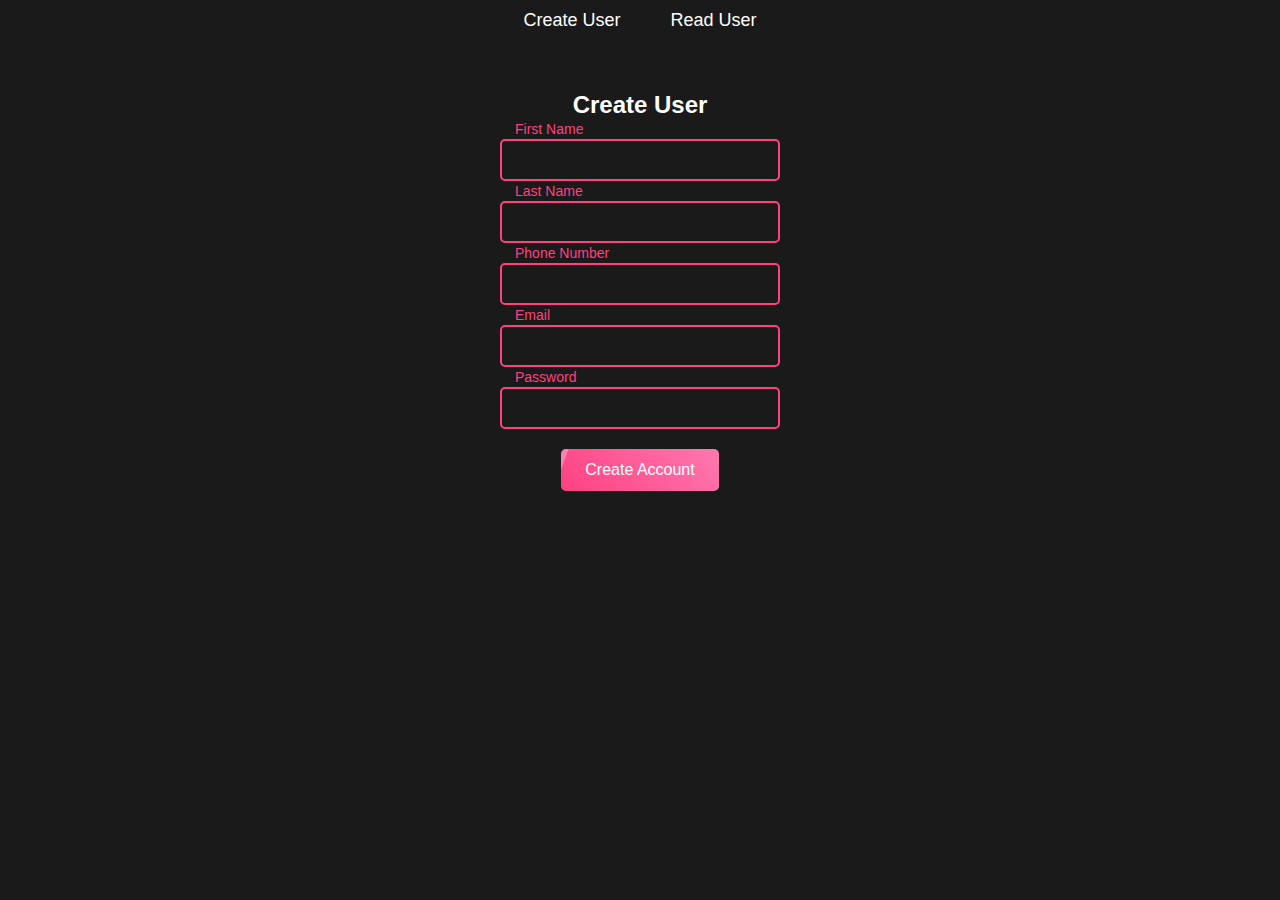
<file: CRUD/index.html>
<!DOCTYPE html>
<html lang="en">
<head>
    <meta charset="UTF-8">
    <meta name="viewport" content="width=device-width, initial-scale=1.0">
    <title>CRUD UI - Animated</title>
    <link rel="stylesheet" href="styles.css">
</head>
<body>

    <!-- Navigation Menu -->
    <nav>
        <ul>
            <li><a href="#" id="createUserBtn">Create User</a></li>
            <li><a href="#" id="readUserBtn">Read User</a></li>
        </ul>
    </nav>

    <!-- Create User Form -->
    <section id="createUserSection">
        <h2>Create User</h2>
        <form id="userForm">
            <div class="input-group">
                <input type="text" id="firstName" required>
                <label for="firstName">First Name</label>
            </div>

            <div class="input-group">
                <input type="text" id="lastName" required>
                <label for="lastName">Last Name</label>
            </div>

            <div class="input-group">
                <input type="tel" id="phone" required>
                <label for="phone">Phone Number</label>
            </div>

            <div class="input-group">
                <input type="email" id="email" required>
                <label for="email">Email</label>
            </div>

            <div class="input-group">
                <input type="password" id="password" required>
                <label for="password">Password</label>
            </div>

            <button type="submit" class="wave-button">Create Account</button>
        </form>
    </section>

    <!-- Read User Section -->
    <section id="readUserSection" style="display: none;">
        <h2>Users</h2>
        <table id="userTable">
            <!-- Table structure for displaying users will be populated here -->
        </table>
    </section>

<!-- Edit User Section (Card over the user list) -->
<section id="editUserSection" style="display:none;" class="edit-card">
    <h2>Edit User</h2>
    <form id="editUserForm">
        <input type="hidden" id="editUserId">
        <label for="editFirstName">First Name:</label>
        <input type="text" id="editFirstName" required><br>

        <label for="editLastName">Last Name:</label>
        <input type="text" id="editLastName" required><br>

        <label for="editPhone">Phone:</label>
        <input type="text" id="editPhone" required><br>

        <label for="editEmail">Email:</label>
        <input type="email" id="editEmail" required><br>

        <button type="button" id="saveUserBtn">Save</button>
        <button type="button" id="cancelEditBtn">Cancel</button>
    </form>
</section>


    <script src="script.js"></script>
</body>
</html>
</file>
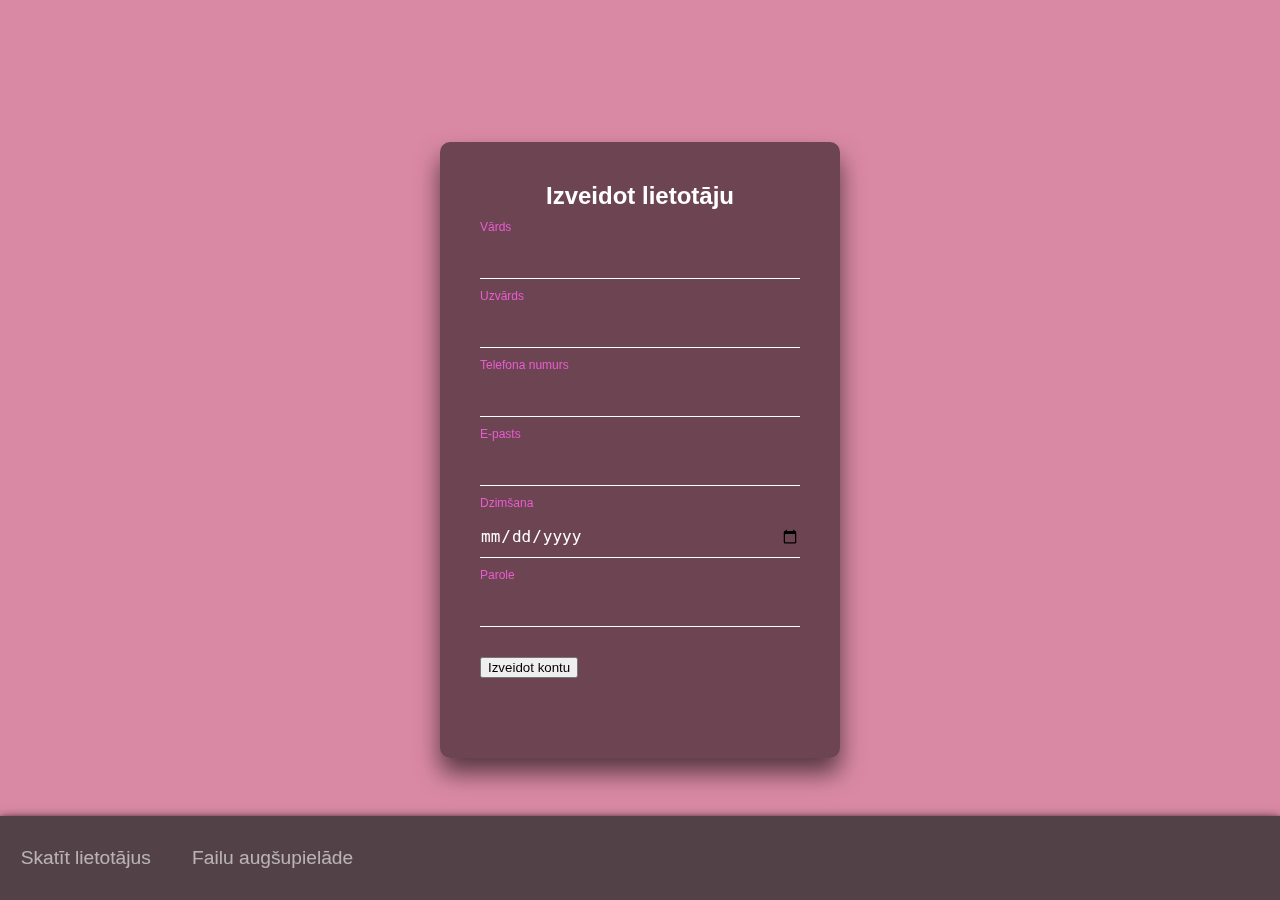
<file: mazais darbs/index.html>
<!DOCTYPE html>
<html lang="lv">
<head>
    <meta charset="UTF-8">
    <meta name="viewport" content="width=device-width, initial-scale=1.0">
    <title>Izveidot lietotāju</title>
    <link rel="stylesheet" href="style.css">
</head>
<body>
    <nav>
        <ul>
            <li><a href="read.php">Skatīt lietotājus</a></li>
            <li><a href="upload.html">Failu augšupielāde</a></li>
        </ul>
    </nav>
    <div class="login-box">
        <section>
            <h2>Izveidot lietotāju</h2>
            <form id="userForm" method="POST" action="register.php">
                <div class="user-box">
                    <input type="text" name="first_name" required >
                    <label for="first_name">Vārds</label>
                </div>
                <div class="user-box">
                    <input type="text" name="last_name" required>
                    <label for="last_name">Uzvārds</label>
                </div>
                <div class="user-box">
                    <input type="tel" name="phone" required >
                    <label for="phone">Telefona numurs</label>
                </div>
                <div class="user-box">
                    <input type="email" name="email" required>
                    <label for="email">E-pasts</label>
                </div>
                <div class="user-box">
                    <input type="date" name="d_o_b" required>
                    <label for="d_o_b">Dzimšana</label>
                </div>
                <div class="user-box">
                    <input type="password" name="password" required >
                    <label for="password">Parole</label>
                </div>
                <button type="submit">Izveidot kontu</button>
            </form>
        </section>
    </div>
</body>
</html>
</file>
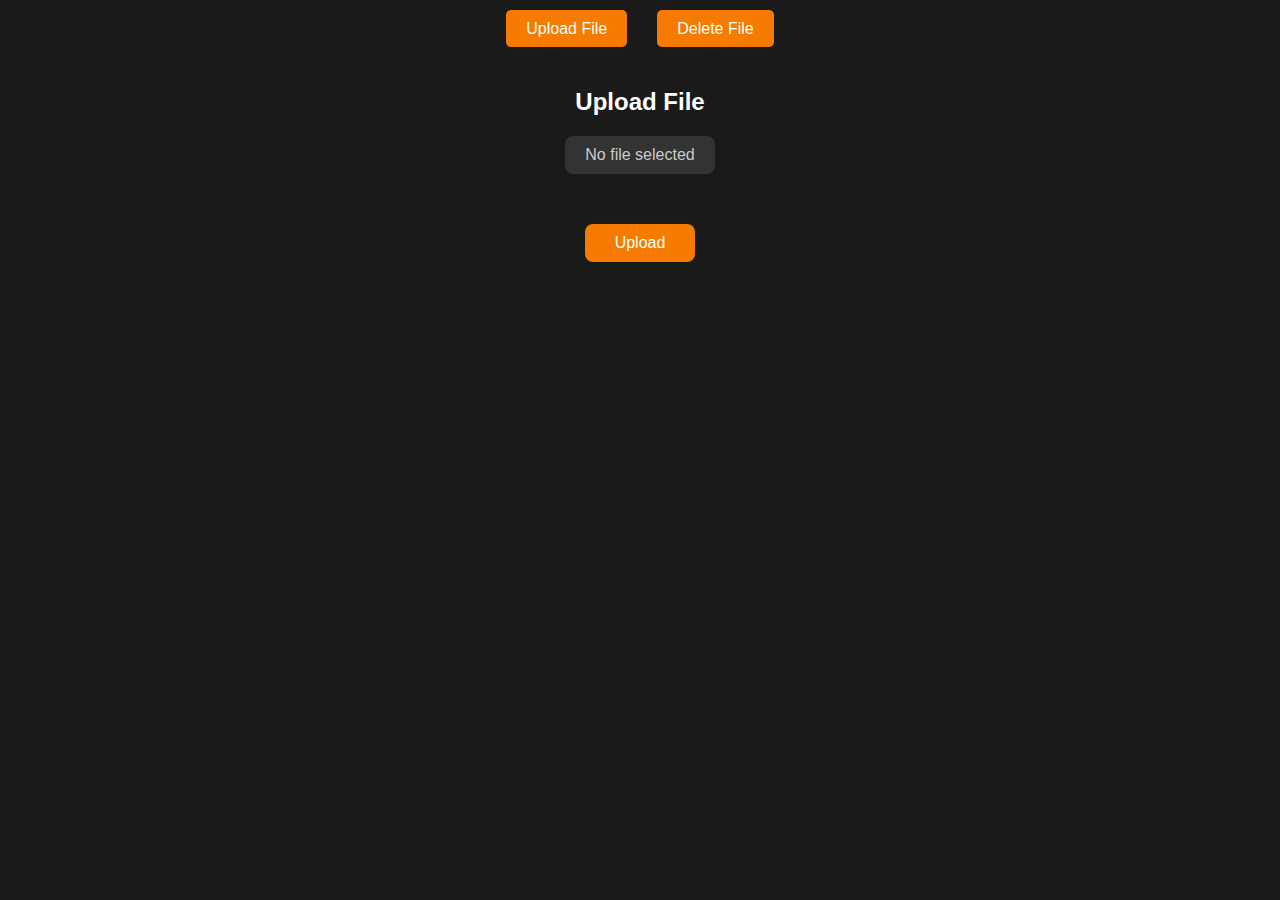
<file: Upload_function - Template/index.html>
<!DOCTYPE html>
<html lang="en">
<head>
    <meta charset="UTF-8">
    <meta name="viewport" content="width=device-width, initial-scale=1.0">
    <title>File Upload Project</title>
    <link rel="stylesheet" href="styles.css">
</head>
<body>


    <nav>
        <ul>
            <li><a href="#" id="uploadFileBtn">Upload File</a></li>
            <li><a href="#" id="deleteFileBtn">Delete File</a></li>
        </ul>
    </nav>


    <section id="uploadFileSection">
        <h2>Upload File</h2>
        <form id="fileUploadForm" action="upload.php" method="POST" enctype="multipart/form-data">
            <div class="input-group">
                <input type="file" id="fileInput" name="uploadedFile" required>
                <label for="fileInput" id="fileLabel">No file selected</label>
            </div>
            <button type="submit" class="breathing-button">Upload</button>
        </form>
    </section>


    <section id="deleteFileSection" style="display: none;">
        <h2>Delete File</h2>
        <p>Delete functionality coming soon...</p>
    </section>

    <script src="script.js"></script>
    <script>
        document.addEventListener("DOMContentLoaded", function () {
            const urlParams = new URLSearchParams(window.location.search);
            const successMessage = urlParams.get('successMessage');
    
            if (successMessage) {
                alert(decodeURIComponent(successMessage));
                history.replaceState(null, "", window.location.pathname);
            }
        });
    </script>
    
</body>
</html>
</file>
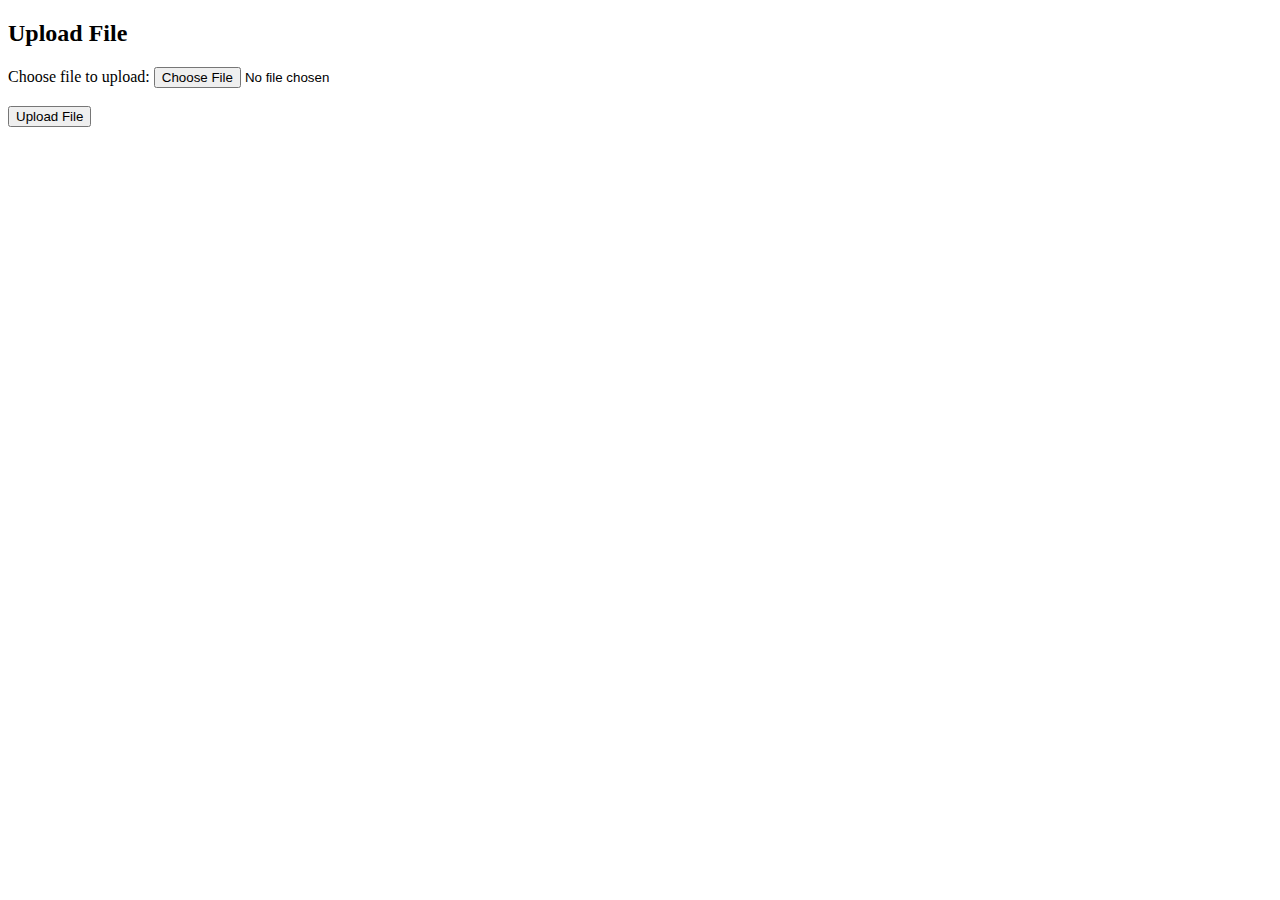
<file: CRUD/upload.html>
<!DOCTYPE html>
<html lang="en">
<head>
    <meta charset="UTF-8">
    <meta name="viewport" content="width=device-width, initial-scale=1.0">
    <title>File Upload</title>
</head>
<body>

    <!-- Form for file upload -->
    <h2>Upload File</h2>
    <form id="uploadForm" action="upload.php" method="post" enctype="multipart/form-data">
        <label for="fileUpload">Choose file to upload:</label>
        <input type="file" name="fileUpload" id="fileUpload" required><br><br>
        <input type="submit" value="Upload File">
    </form>

    <!-- Display the uploaded file path after successful upload -->
    <div id="filePath"></div>

    <script>
        // Optional: Show file path in the browser once the user selects the file
        document.getElementById('fileUpload').addEventListener('change', function() {
            document.getElementById('filePath').innerText = 'Selected file: ' + this.value.split('\\').pop();
        });
    </script>

</body>
</html>
</file>
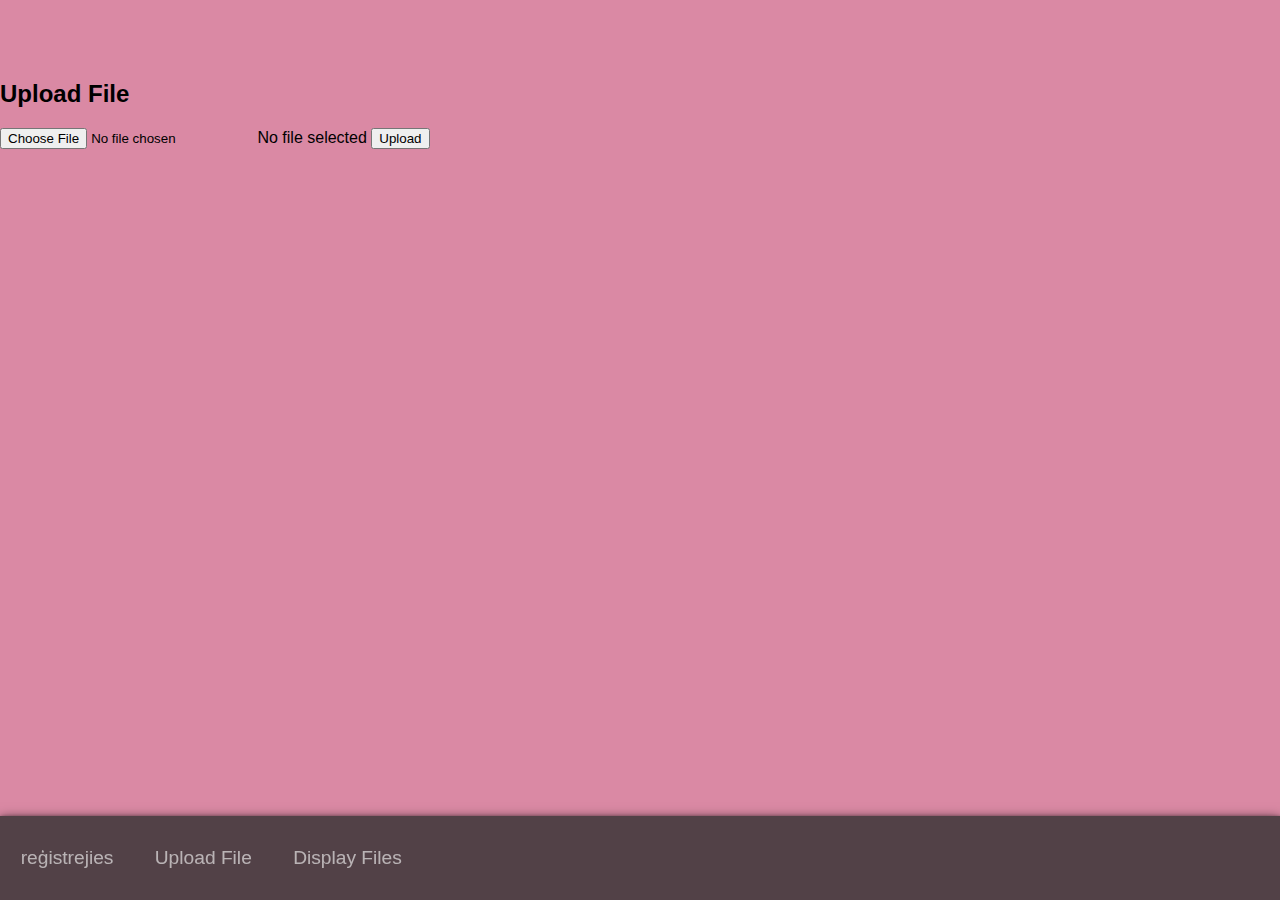
<file: mazais darbs/upload.html>
<!DOCTYPE html>
<html lang="en">
<head>
    <meta charset="UTF-8">
    <meta name="viewport" content="width=device-width, initial-scale=1.0">
    <title>File Upload Project</title>
    <link rel="stylesheet" href="style.css">
</head>
<body>

    <!-- Navigation Menu -->
    <nav>
        <ul>
            <li><a href="index.html">reģistrejies</a></li>
            <li><a href="#" id="uploadFileBtn">Upload File</a></li>
            <li><a href="#" id="displayFilesBtn">Display Files</a></li>

        </ul>
    </nav>

    <!-- Upload File Section -->
    <section id="uploadFileSection">
        <h2>Upload File</h2>
        <form id="fileUploadForm" action="upload.php" method="POST" enctype="multipart/form-data">
            <div class="input-group">
                <input type="file" id="fileInput" name="uploadedFile" required>
                <label for="fileInput" id="fileLabel">No file selected</label>
                <button type="submit" class="breathing-button">Upload</button>
            </div>
        </form>
    </section>

 <!-- Display Files Section -->
<section id="displayFilesSection" style="display: none;">
    <h2>Uploaded Files</h2>
    <div id="filesList" class="files-grid"></div>
</section>


    <!-- Delete File Section -->
    <section id="deleteFileSection" style="display: none;">
        <h2>Delete File</h2>
        
    </section>

    <script src="script.js"></script>
    <script>
        document.addEventListener("DOMContentLoaded", function () {
            const urlParams = new URLSearchParams(window.location.search);
            const successMessage = urlParams.get('successMessage');
    
            if (successMessage) {
                alert(decodeURIComponent(successMessage));
                history.replaceState(null, "", window.location.pathname);
            }
        });
    </script>
</body>
</html>
</file>
<file: mazais darbs/style.css>
/* Vispārējais stils */
body {
    background-color: rgb(218, 137, 164);
    font-family: sans-serif;
    margin: 0;
    padding-top: 60px; /* Pievienots, lai atstarpe būtu virs satura */
    box-sizing: border-box;
}

h1 {
    color:#c00;
    font-family:sans-serif;
    font-size:2em;
    margin-bottom:0;
}

/* Tabulas stils */
table {
    width: 90%;
    margin: 0 5%;
    text-align: left;
    border-collapse: separate;
    border-spacing: 0 1em;
}

th, td {
    padding: 0.75em;
}

tbody td {
    background-color: rgba(255, 255, 255, 0);
    transition: all 0.2s linear;
    transition-delay: 0.3s, 0s;
    opacity: 0.6;
}

tbody tr:hover td {
    background-color: rgba(255, 255, 255, 1);
    transition-delay: 0s, 0s;
    opacity: 1;
    font-size: 2em;
}

td {
    transform-origin: center left;
    transition-property: transform;
    transition-duration: 0.4s;
    transition-timing-function: ease-in-out;
}

tr:hover td {
    transform: scale(1.1);
}

/* Reģistra forma */
html {
    height: 100%;
}

.login-box {
    position: absolute;
    top: 50%;
    left: 50%;
    width: 400px;
    padding: 40px;
    padding-bottom: 80px;
    transform: translate(-50%, -50%);
    background: rgba(0, 0, 0, .5);
    box-sizing: border-box;
    box-shadow: 0 15px 25px rgba(0, 0, 0, .6);
    border-radius: 10px;
}

.login-box h2 {
    margin: 0 0 30px;
    padding: 0;
    color: #fff;
    text-align: center;
}

.login-box .user-box {
    position: relative;
}

.login-box .user-box input {
    width: 100%;
    padding: 10px 0;
    font-size: 16px;
    color: #fff;
    margin-bottom: 30px;
    border: none;
    border-bottom: 1px solid #fff;
    outline: none;
    background: transparent;
    display: inline-block;
}

.login-box .user-box label {
    position: absolute;
    top: -20px;
    left: 0;
    font-size: 12px;
    color: rgb(233, 91, 209);
}

.login-box form a {
    position: relative;
    display: inline-block;
    padding: 10px 20px;
    color: #03e9f4;
    font-size: 16px;
    text-decoration: none;
    text-transform: uppercase;
    overflow: hidden;
    transition: none;
    margin-top: 40px;
    letter-spacing: 4px;
}

/* Navigācija */
nav {
    position: fixed;
    bottom: 0;
    left: 50%;
    transform: translateX(-50%); /* Centra pozicionēšana */
    background-color: rgba(48, 48, 48, 0.8);
    color: rgba(255, 255, 255, 0.6);
    width: 100%;
    box-shadow: 1px 2px 4px rgb(20, 20, 20), 0 4px 12px rgb(10, 10, 10);
    text-align: center;
    padding: 15px 0;
}

nav ul {
    display: flex;
    list-style: none;
    padding: 0;
}

nav li {
    margin: 0 10px;
}

nav a {
    color: inherit;
    text-decoration: none;
    padding: 1ch;
    font-size: 1.2em;
}

nav a:hover {
    color: #fff;
}
</file>
<file: Upload_function - Template/styles.css>
body {
    font-family: Arial, sans-serif;
    margin: 0;
    padding: 0;
    box-sizing: border-box;
    background-color: #1a1a1a;
    color: white;
    text-align: center;
}

nav ul {
    display: flex;
    justify-content: center;
    list-style-type: none;
    margin: 20px 0;
    padding: 0;
}

nav ul li {
    margin: 0 15px;
}

nav ul li a {
    text-decoration: none;
    padding: 10px 20px;
    background-color: #f57c00;
    color: white;
    border-radius: 5px;
    transition: background-color 0.3s;
}

nav ul li a:hover {
    background-color: #e64a19;
}

section {
    margin-top: 50px;
}

.input-group {
    position: relative;
    display: flex;
    flex-direction: column; /* Make the label appear above the button */
    align-items: center; /* Center everything horizontally */
    margin-bottom: 30px;
}

/* Hidden File Input */
input[type="file"] {
    opacity: 0;
    position: absolute;
    z-index: 1;
    width: 200px;
    height: 40px;
    cursor: pointer;
}

/* Label Styling */
#fileLabel {
    margin-bottom: 10px; /* Adds space between label and button */
    padding: 10px 20px;
    background-color: #333;
    color: #ccc;
    border-radius: 8px;
    transition: background-color 0.3s;
}

input[type="file"]:hover + #fileLabel {
    background-color: #444;
}

/* Upload Button with Breathing Effect */
.breathing-button {
    padding: 10px 30px;
    font-size: 16px;
    color: white;
    background-color: #f57c00;
    border: none;
    border-radius: 8px;
    cursor: pointer;
    animation: breathing 3s infinite;
    margin-top: 10px;
}

@keyframes breathing {
    0%, 100% {
        transform: scale(1);
        box-shadow: 0 0 5px #f57c00, 0 0 10px #e64a19;
    }
    50% {
        transform: scale(1.1);
        box-shadow: 0 0 15px #f57c00, 0 0 30px #e64a19;
    }
}
</file>
<file: CRUD/styles.css>
/* General Reset */
* {
    margin: 0;
    padding: 0;
    box-sizing: border-box;
    font-family: Arial, sans-serif;
}

/* Navigation Bar */
nav {
    background: #1a1a1a;
    padding: 10px 0;
    text-align: center;
}

nav ul {
    list-style: none;
    display: flex;
    justify-content: center;
}

nav ul li {
    margin: 0 15px;
}

nav ul li a {
    text-decoration: none;
    color: #fff;
    font-size: 18px;
    padding: 10px;
    transition: 0.3s;
}

nav ul li a:hover {
    color: #ff4081;
}

/* Form Section */
section {
    text-align: center;
    margin-top: 50px;
}

/* Input Fields */
.input-group {
    position: relative;
    margin: 20px auto;
    width: 280px;
}

.input-group input {
    width: 100%;
    padding: 10px;
    font-size: 16px;
    border: 2px solid #ff4081;
    border-radius: 5px;
    outline: none;
    background: transparent;
    color: #fff;
}

.input-group label {
    position: absolute;
    left: 10px;
    top: 50%;
    transform: translateY(-50%);
    color: #ff4081;
    transition: 0.3s;
    pointer-events: none;
}

.input-group input:focus + label,
.input-group input:not(:placeholder-shown) + label {
    top: -10px;
    font-size: 14px;
    color: #ff4081;
    background: #1a1a1a;
    padding: 2px 5px;
    border-radius: 5px;
}

/* Cool Wavy Button */
.wave-button {
    position: relative;
    padding: 12px 24px;
    font-size: 16px;
    color: white;
    background: linear-gradient(45deg, #ff4081, #ff79b0);
    border: none;
    border-radius: 5px;
    overflow: hidden;
    cursor: pointer;
    transition: 0.3s;
}

.wave-button:hover {
    transform: scale(1.1);
}

.wave-button::before {
    content: "";
    position: absolute;
    top: 0;
    left: -100%;
    width: 100%;
    height: 100%;
    background: rgba(255, 255, 255, 0.3);
    transform: skewX(-20deg);
    transition: 0.4s;
}

.wave-button:hover::before {
    left: 100%;
}

/* Dark Theme */
body {
    background: #1a1a1a;
    color: white;
}

/* Table Styles */
table {
    width: 80%;
    margin: 20px auto;
    border-collapse: collapse;
    background: #222;
    color: white;
    text-align: left;
    border-radius: 5px;
    overflow: hidden;
    box-shadow: 0px 0px 10px rgba(255, 64, 129, 0.5);
}

th, td {
    padding: 12px;
    border-bottom: 1px solid #ff4081;
}

th {
    background: #ff4081;
    color: white;
}

tr:nth-child(even) {
    background: #333;
}

tr:hover {
    background: rgba(255, 64, 129, 0.2);
    transition: 0.3s;
}

/* Edit Card Styling */
.edit-card {
    position: fixed; /* Position it over the content */
    top: 50%;
    left: 50%;
    transform: translate(-50%, -50%); /* Center it */
    width: 400px; /* Set a fixed width for the card */
    padding: 20px;
    background-color: #fff; /* White background */
    box-shadow: 0 4px 6px rgba(0, 0, 0, 0.1); /* Light shadow */
    border-radius: 8px; /* Rounded corners */
    z-index: 9999; /* Make sure it's above other content */
    display: none; /* Initially hidden */
    box-sizing: border-box; /* Ensure padding doesn't affect width */
}

/* Make the backdrop appear semi-transparent */
body.editing .readUserSection {
    opacity: 0.5;
    pointer-events: none; /* Disable interactions with the background while editing */
}

/* Style the form inputs to look clean inside the card */
.edit-card form {
    display: flex;
    flex-direction: column;
}

.edit-card label {
    margin: 5px 0;
    font-weight: bold;
}

.edit-card input {
    padding: 8px;
    margin-bottom: 10px;
    border-radius: 4px;
    border: 1px solid #ccc;
}

.edit-card button {
    padding: 10px;
    background-color: #007bff;
    color: rgb(148, 68, 68);
    border: none;
    border-radius: 4px;
    cursor: pointer;
    font-weight: bold;
}

.edit-card button:hover {
    background-color: #0056b3;
}

.edit-card button:disabled {
    background-color: #cccccc;
    cursor: not-allowed;
}
</file>
